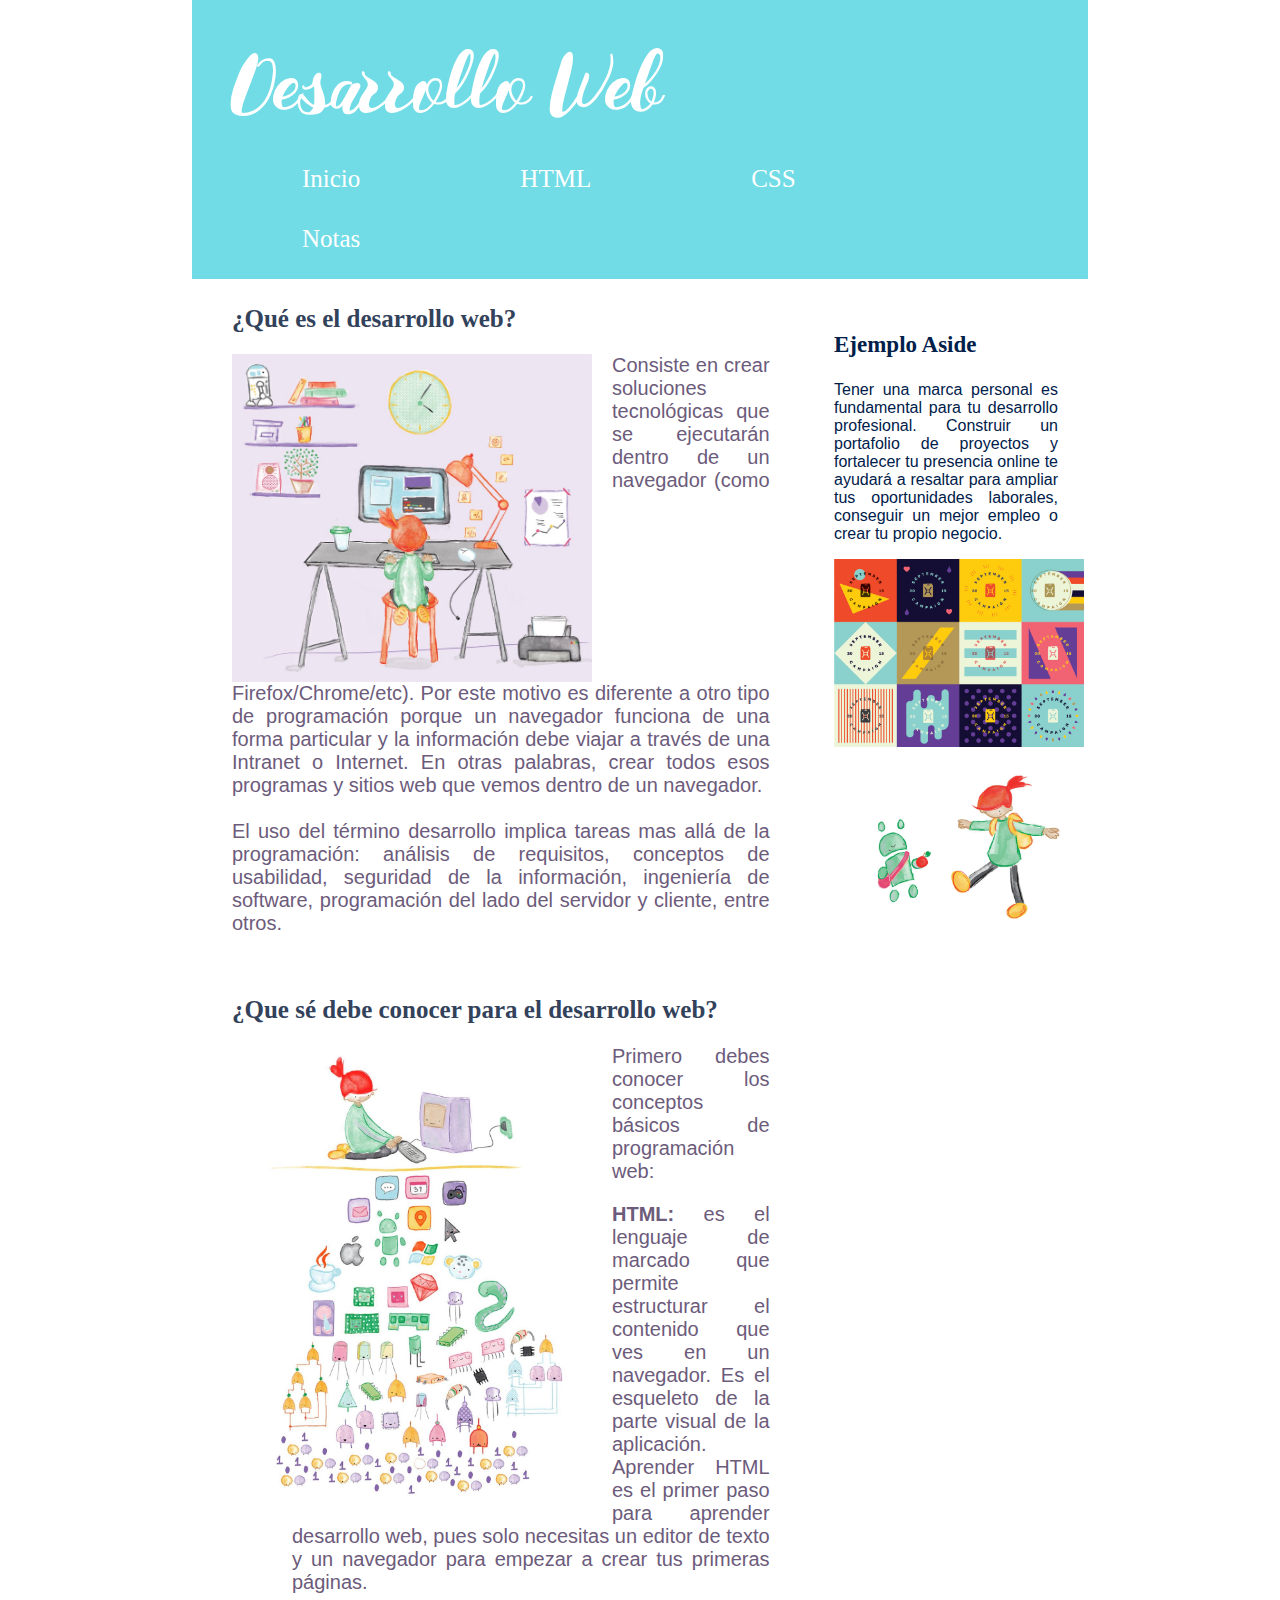
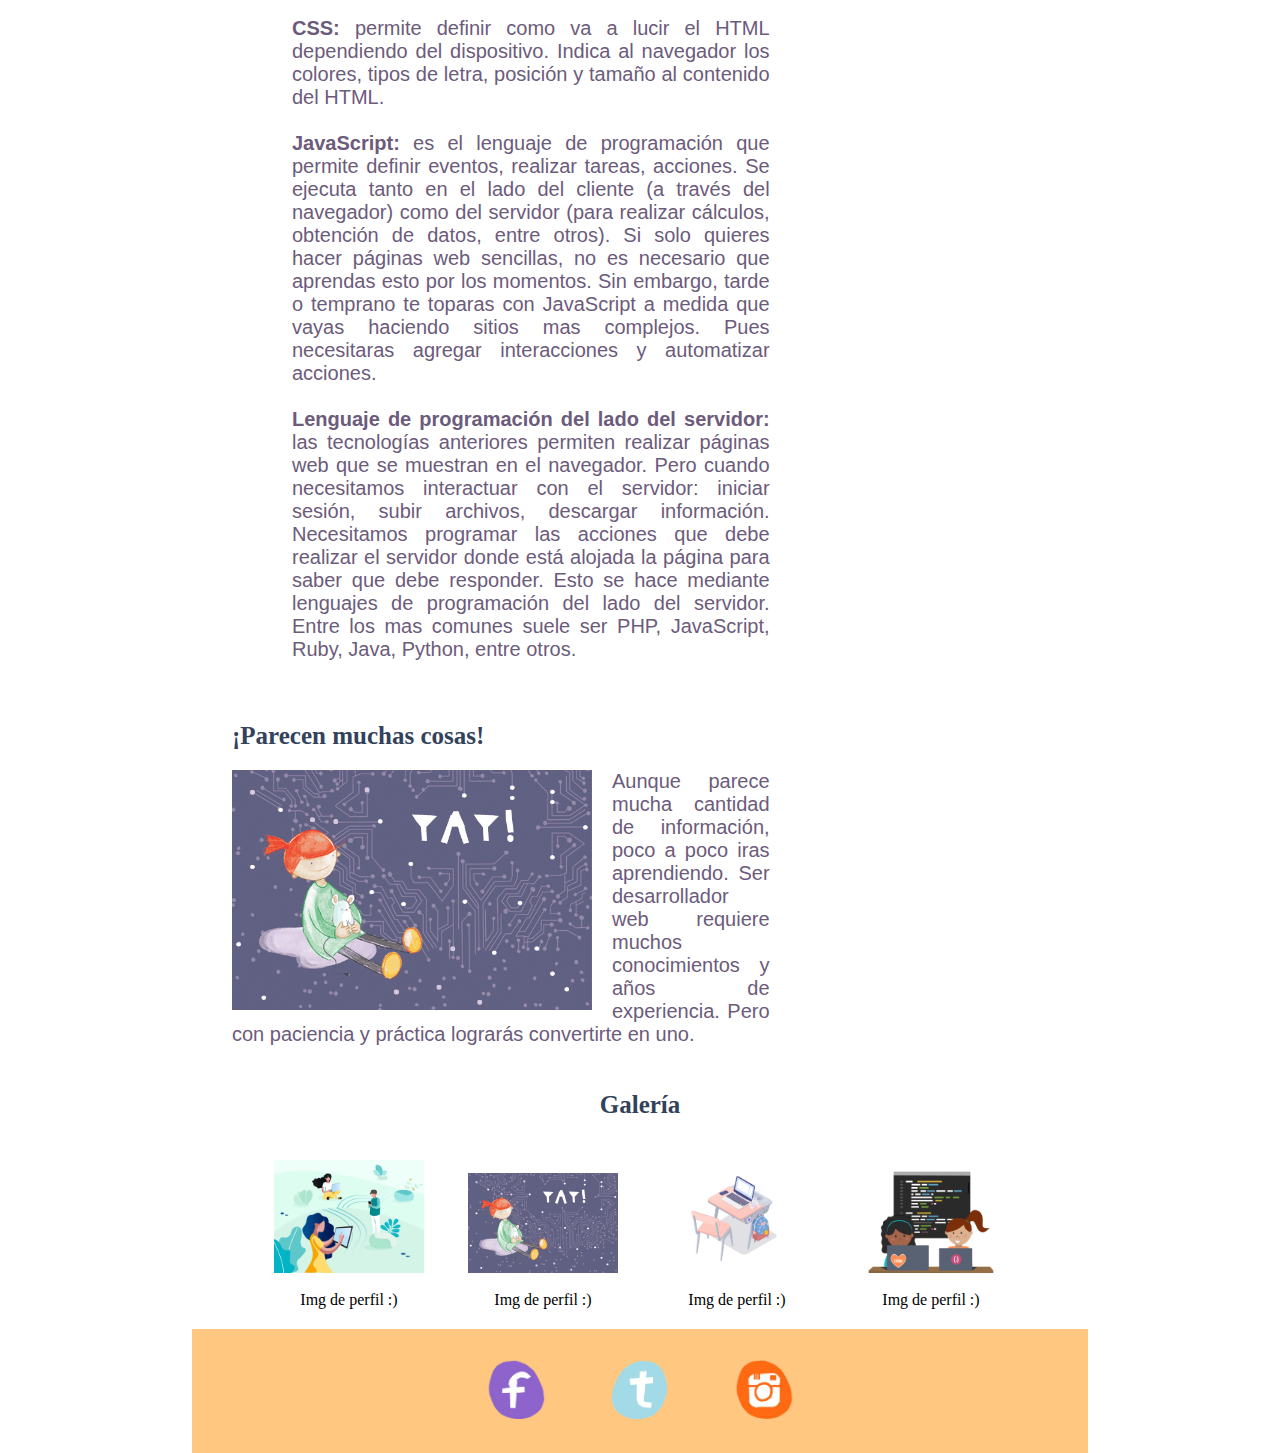
<file: index.html>
<!DOCTYPE html>
<html>
<head>
	<meta charset="utf-8">
	<title>Desarrollo Web</title>
	<link rel="icon" href="img/etiqueta.png">
	<link rel="stylesheet" type="text/css" href="css/estilo.css">
</head>
<body>
	<header>
		<nav>
			<h1>Desarrollo Web</h1>
			<ul id="lista1">
				<li><a href="">Inicio</a></li>
				<li><a href="">HTML</a></li>
				<li><a href="">CSS</a></li>
				<li><a href="">Notas</a></li>
			</ul>
		</nav>
	</header>
	<aside>
		<h3>Ejemplo Aside</h3>
		<p>Tener una marca personal es fundamental para tu desarrollo profesional. Construir un portafolio de proyectos y fortalecer tu presencia online te ayudará a resaltar para ampliar tus oportunidades laborales, conseguir un mejor empleo o crear tu propio negocio.</p>
		<img .imgarticle src="img/15.jpg" width="250">
		<br>
		<br>
		<img .imgarticle src="img/img2.jpg" width="250">
	</aside>
	<section>
		<article>
			<h2>¿Qué es el desarrollo web?</h2>
			<img class="imgarticle" src="img/img1.jpg" width="360">
			<p>Consiste en crear soluciones tecnológicas que se ejecutarán dentro de un navegador (como Firefox/Chrome/etc). Por este motivo es diferente a otro tipo de programación porque un navegador funciona de una forma particular y la información debe viajar a través de una Intranet o Internet. En otras palabras, crear todos esos programas y sitios web que vemos dentro de un navegador.
				<br>
				<br>
			El uso del término desarrollo implica tareas mas allá de la programación: análisis de requisitos, conceptos de usabilidad, seguridad de la información, ingeniería de software, programación del lado del servidor y cliente, entre otros.</p>

		</article>
		<article>
			<h2>¿Que sé debe conocer para el desarrollo web?</h2>
			<img class="imgarticle" src="img/img3.jpg" width="360">
			<p>Primero debes conocer los conceptos básicos de programación web:</p>
			<ul>
				<li><b>HTML:</b> es el lenguaje de marcado que permite estructurar el contenido que ves en un navegador. Es el esqueleto de la parte visual de la aplicación. Aprender HTML es el primer paso para aprender desarrollo web, pues solo necesitas un editor de texto y un navegador para empezar a crear tus primeras páginas.</li><br>
				<li><b>CSS:</b> permite definir como va a lucir el HTML dependiendo del dispositivo. Indica al navegador los colores, tipos de letra, posición y tamaño al contenido del HTML.</li><br>
				<li><b>JavaScript:</b> es el lenguaje de programación que permite definir eventos, realizar tareas, acciones. Se ejecuta tanto en el lado del cliente (a través del navegador) como del servidor (para realizar cálculos, obtención de datos, entre otros). Si solo quieres hacer páginas web sencillas, no es necesario que aprendas esto por los momentos. Sin embargo, tarde o temprano te toparas con JavaScript a medida que vayas haciendo sitios mas complejos. Pues necesitaras agregar interacciones y automatizar acciones.</li><br>
				<li><b>Lenguaje de programación del lado del servidor:</b> las tecnologías anteriores permiten realizar páginas web que se muestran en el navegador. Pero cuando necesitamos interactuar con el servidor: iniciar sesión, subir archivos, descargar información. Necesitamos programar las acciones que debe realizar el servidor donde está alojada la página para saber que debe responder. Esto se hace mediante lenguajes de programación del lado del servidor. Entre los mas comunes suele ser PHP, JavaScript, Ruby, Java, Python, entre otros.</li>
			</ul>
		</article>
		<article>
			<h2>¡Parecen muchas cosas!</h2>
			<img class="imgarticle" src="img/img5.gif" width="360">
			<p>Aunque parece mucha cantidad de información, poco a poco iras aprendiendo. Ser desarrollador web requiere muchos conocimientos y años de experiencia. Pero con paciencia y práctica lograrás convertirte en uno.</p>
		</article>
	</section>

		<div id="gal">
			<h2>Galería</h2>
			<figure>
				<img src="img/img2/work.png" width="150"/>
				<figcaption><br>Img de perfil :)</figcaption>
			</figure>
			<figure>
				<img src="img/img5.gif" width="150"/>
				<figcaption><br>Img de perfil :)</figcaption>
			</figure>
			<figure>
				<img src="img/img2/school.png" width="150" />
				<figcaption><br>Img de perfil :)</figcaption>
			</figure>
			<figure>
				<img class="zoom" src="img/img2/girl-01.png" width="150"/>
				<figcaption><br>Img de perfil :)</figcaption>
			</figure>
		</div>
	<footer>
		<a class="centraricon" href="https://www.facebook.com/" target="blank"><img width="60" height="60" src="img\fb.png"></a>
		<a class="centraricon" href="https://twitter.com/" target="blank"><img width="60" height="60" src="img\tw.png"></a>
		<a class="centraricon" href="https://www.instagram.com/" target="blank"><img width="60" height="60" src="img\ig.png"></a>
	</footer>
</body>
</html>
</file>
<file: css/estilo.css>
@font-face{
	font-family: Marseline;
	src: url(../fonts/Marseline.ttf);
}

body{
	width: 70%;
	margin: auto;
}

h1 {
	font-family: Marseline;
	color: white;
	font-size: 66px;
	margin: 30px;
}

header {
	background-color: #71DCE5;
	padding: 10px;
	font-family: Century Gothic;
	font-size: 25px;	
}

#lista1{
	list-style-type: none; /* Quita las viñetas de las listas */
	margin: 0;
	padding: 0;
	overflow: hidden;	 /*Desabordamiento y visibilidad*/
}

li a {
	float: left;
	display: block; /*Visualización de items*/
	color: white;
	text-align: center;
	padding: 16px 80px;
	text-decoration: none; /* Quita lo subrayado a los links */ 
}

li a:hover {
	background-color: #01AAC1;
}

h2 {
	font-family: "Century Gothic";
	font-size: 25px; 
	color: #33425B;
}

aside{ 
    float: right;
    max-width: 25%;
    padding-right: 30px;
    padding-top: 30px;
    color: #00204A;
    font-family: "Arial";
    font-size: 16px;
    text-align: justify;
}

h3 {
	font-family: "Century Gothic";
	font-size: 23px; 
}

section {
	float: left;
	max-width: 60%;
	padding: 5px;
	font-family: "Arial";
    font-size: 20px;
    color: #6C5B7B;
    padding-left: 40px;
    text-align: justify;
	}

article{
	padding-bottom: 20px;
	float: left;

}

.imgarticle{
	float: left;
	margin-right: 20px;
}

li {
	padding-left: 20px;
	list-style: none;
}

figure {
    display: inline-block;

    margin: 20px;
}
figure img {
    vertical-align: top;
}
figure figcaption {
    text-align: center;
}

#gal{
	clear: both;
	text-align: center;
	width: 100%;
	margin-top: 50px;
}

.zoom:hover {
	justify-content: center;
    transform: scale(1.5); 
    padding-left: 30px;
}

footer{
	clear: both;
    padding:30px;
    background: #FFC77F;
    position: relative;
    text-align: center;
}

.centraricon {
	padding-right: 30px;
	padding-left: 30px;
}

table {
	margin: 20px;
	border: black double;
}
</file>
